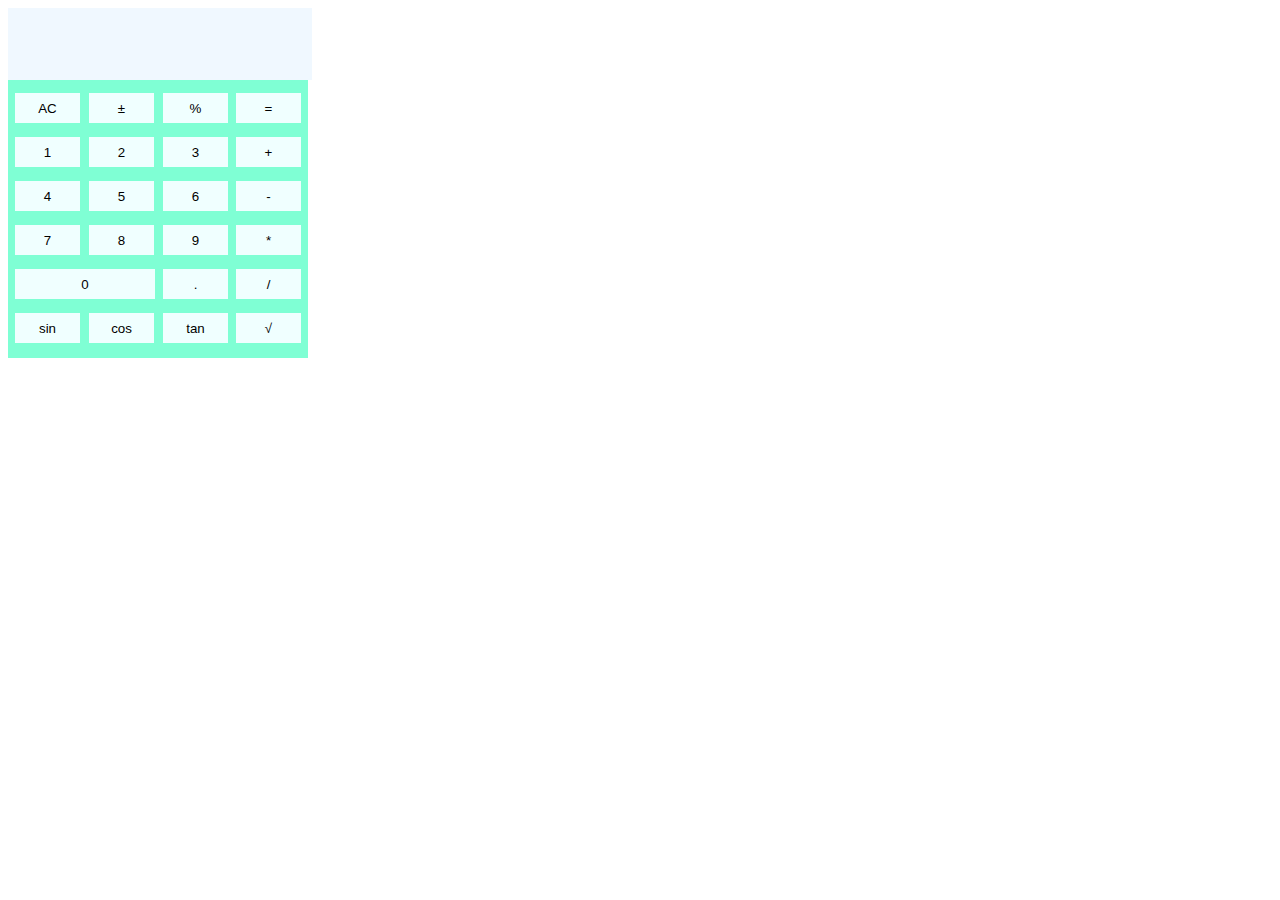
<file: calculator/index.html>
<!doctype html>
<html>

<head>
    <meta charset="utf-8" />
    <title>calculator</title>
    <link rel="stylesheet" type="text/css" href="calculator.css">
</head>

<body>
    <div class="container">
        <!-- 显示框 -->
        <input type="text" id="textfiled" onfocus="this.blur();">
        <table id="click_btn">
            <tr>
                <td>
                    <button onclick="clearscreen()" value="AC">AC</button>
                </td>
                <td>
                    <button onclick="negative()" value="±">±</button>
                </td>
                <td>
                    <button onclick="persent()" value="%">%</button>
                </td>
                <td>
                    <button onclick="equal()" value="=">=</button>
                </td>
            </tr>
            <tr>
                <td>
                    <button onclick="command(1)" value="1">1</button>
                </td>
                <td>
                    <button onclick="command(2)" value="2">2</button>
                </td>
                <td>
                    <button onclick="command(3)" value="3">3</button>
                </td>
                <td>
                    <button onclick="plus()" value="+">+</button>
                </td>
            </tr>
            <tr>
                <td>
                    <button onclick="command(4)" value="4">4</button>
                </td>
                <td>
                    <button onclick="command(5)" value="5">5</button>
                </td>
                <td>
                    <button onclick="command(6)" value="6">6</button>
                </td>
                <td>
                    <button onclick="minus()" value="-">-</button>
                </td>
            </tr>
            <tr>
                <td>
                    <button onclick="command(7)" value="7">7</button>
                </td>
                <td>
                    <button onclick="command(8)" value="8">8</button>
                </td>
                <td>
                    <button onclick="command(9)" value="9">9</button>
                </td>
                <td>
                    <button onclick="multiplication()" value="*">*</button>
                </td>
            </tr>
            <tr>
                <td colspan="2">
                    <button onclick="command(0)" class="btn" value="0">0</button>
                </td>
                <td>
                    <button onclick="dot()" value=".">.</button>
                </td>
                <td>
                    <button onclick="division()" value="/">/</button>
                </td>
            </tr>
            <tr>
                <td>
                    <button onclick="sin()" value="sin">sin</button>
                </td>
                <td>
                    <button onclick="cos()" value="cos">cos</button>
                </td>
                <td>
                    <button onclick="tan()" value="tan">tan</button>
                </td>
                <td>
                    <button onclick="sqrt()" value="√">√</button>
                </td>
            </tr>
        </table>
    </div>
    <script type="text/javascript" src="calculator.js"></script>
</body>

</html>
</file>
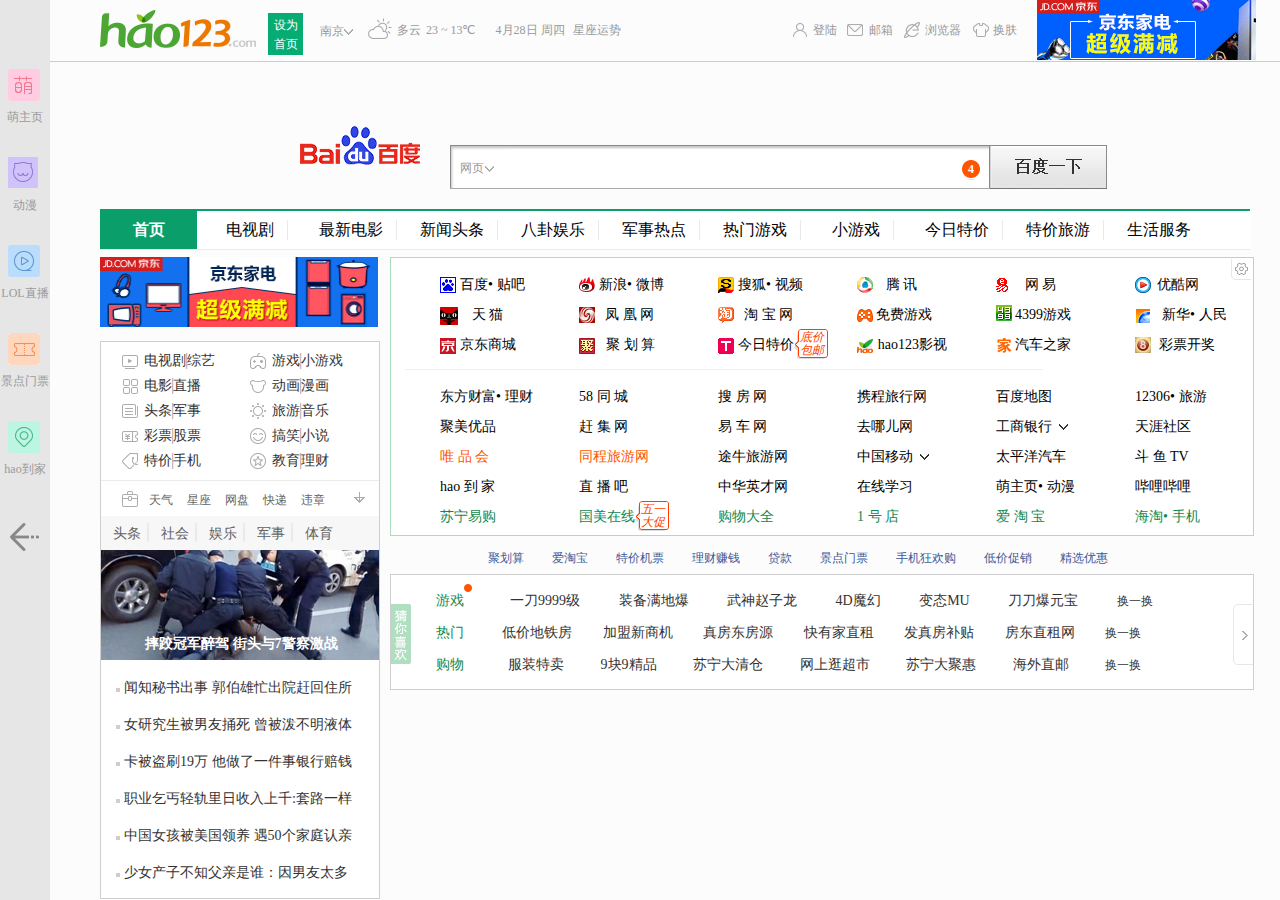
<file: hao123/index.html>
<!doctype html>
<html>

<head>
    <meta charset="utf-8">
    <title>hao123_上网从这里开始</title>
    <link rel="stylesheet" type="text/css" href="hao123.css">
    <link rel="shortcut icon" type="x-icon" href="picture/icon.png">
    <link rel="stylesheet" id="color" type="text/css" href="css/color1.css">
</head>

<body>
    <div class="container">

        <head>
            <div class="head-con">
                <div class="hleft">
                    <img src="picture/hao123_logo.png">
                    <a class="homepage" href="http://www.hao123.com/sethome">
                        <span>设为首页</span>
                    </a>
                </div>
                <div class="weather">
                    <!-- 天气预报 -->
                    <div class="place">
                        <span class="location">南京</span>
                        <span class="drop-down"></span>
                    </div>
                    <a class="weather1" href="https://www.hao123.com/link/https/?key=http%3A%2F%2Fwww.baidu.com%2Fs%3Fword%3D%25E5%258D%2597%25E4%25BA%25AC%25E5%25A4%25A9%25E6%25B0%2594%26tn%3Dsitehao123_11_pg%26ie%3Dutf-8&">
                        <span class="weather-cloud"></span>
                        <span class="weather-text">多云</span>
                        <span class="weather-text">23 ~ 13℃</span>
                    </a>
                    <!-- end 天气预报 -->
                    <!-- 日期星座 -->
                    <div class="text">
                        <span class="text-month">4月28日&nbsp;周四</span>
                        <span>星座运势</span>
                    </div>
                    <!-- end 日期星座 -->
                </div>
                <!-- 头部右边部分 -->
                <div class="email-con">
                    <div class="login">
                        <span class="login-icon"></span>
                        <span>登陆</span>
                    </div>
                    <div class="email">
                        <span class="email-icon"></span>
                        <span>邮箱</span>
                    </div>
                    <div class="browser">
                        <span class="browser-icon"></span>
                        <span>浏览器</span>
                    </div>
                    <div class="peelinghover">
                        <div class="peeling">
                            <span class="peeling-icon"></span>
                            <span>换肤</span>
                        </div>
                        <div class="chagecolor">
                            <button class="primal" id="primalcolor" onclick="changeStyle(1)">默认颜色
                            </button>
                            <button class="red" id="redcolor" onclick="changeStyle(2)">红色
                            </button>
                            <button class="blue" id="bluecolor" onclick="changeStyle(3)">蓝色
                            </button>
                            <button class="yellow" id="yellowcolor" onclick="changeStyle(4)">黄色
                            </button>
                            <button class="pink" id="pinkcolor" onclick="changeStyle(5)">粉色
                            </button>
                        </div>
                    </div>
                    <div class="news"></div>
                </div>
                <!-- end 头部右边部分  -->
            </div>
            <!-- 搜索框 -->
            <div class="search-con">
                <div class="baidu-logo"></div>
                <form>
                    <div class="input">
                        <div class="input-shadow">
                            <div class="page">
                                <span class="page1">网页</span>
                                <span class="drop-down"></span>
                            </div>
                            <input class="search" type="text">
                            <span class="round">4</span>
                        </div>
                        <div class="button">
                            <input class="button-style" type="submit" value="">
                        </div>
                    </div>
                </form>
            </div>
            <!-- end 搜索框 -->
            <!-- 热门消息 -->
            <div class="hotnews">
                <ul class="boxhot">
                    <li class="title">
                        <a class="hotsearch-link" href="https://www.hao123.com/link/https/?key=http%3A%2F%2Fwww.hao123.com%2Ftop&">
                        </a>
                    </li>
                    <li class="hottext">
                        <a href="https://www.hao123.com/link/https/?key=http%3A%2F%2Fwww.baidu.com%2Fs%3Fword%3D%25E5%25A4%25A9%25E6%25B0%2594%26tn%3Dsitehao123_10_pg%26ie%3Dutf-8&">天气</a>
                    </li>
                    <li class="hottext">
                        <a href="http://www.baidu.com/s?word=NBA&tn=sitehao123_10_pg&ie=utf-8">NBA</a>
                    </li>
                    <li class="hottext">
                        <a href="https://www.hao123.com/link/https/?key=http%3A%2F%2Fwww.baidu.com%2Fs%3Fword%3D%25E6%258F%25AD%25E7%25A7%2598%25E7%2587%2595%25E5%259F%258E%25E7%259B%2591%25E7%258B%25B1%26tn%3Dsitehao123_10_pg%26ie%3Dutf-8&">揭秘燕城监狱</a>
                    </li>
                    <li class="hottext">
                        <a class="hottext1" href="http://www.baidu.com/s?word=%E9%BB%8E%E6%98%8E%E9%81%93%E6%AD%89&tn=sitehao123_10_pg&ie=utf-8">黎明道歉</a>
                    </li>
                    <li class="hottext">
                        <a href="https://www.hao123.com/link/https/?key=http%3A%2F%2Fwww.baidu.com%2Fs%3Fword%3D%25E5%2592%25B3%25E5%2587%25BA6%25E6%259D%25A1%25E6%25B4%25BB%25E8%2599%25AB%26tn%3Dsitehao123_10_pg%26ie%3Dutf-8&">咳出6条活虫</a>
                    </li>
                    <li class="hottext">
                        <a href="https://www.hao123.com/link/https/?key=http%3A%2F%2Fwww.baidu.com%2Fs%3Fword%3D%25E6%25AC%25A2%25E4%25B9%2590%25E9%25A2%2582%26tn%3Dsitehao123_10_pg%26ie%3Dutf-8&">欢乐颂</a>
                    </li>
                    <li class="hottext">
                        <a href="https://www.hao123.com/link/https/?key=http%3A%2F%2Fwww.baidu.com%2Fs%3Fword%3D%25E5%25BC%25A0%25E5%25AD%2590%25E8%2590%25B1%25E7%2596%2591%25E6%259C%2589%25E5%25AD%2595%26tn%3Dsitehao123_10_pg%26ie%3Dutf-8&">张子萱疑有孕</a>
                    </li>
                    <li class="hottext">
                        <a href="http://www.baidu.com/s?word=%E4%BA%9A%E6%B4%B2%E5%9B%9B%E5%A4%A7%E9%82%AA%E6%9C%AF&tn=sitehao123_10_pg&ie=utf-8">亚洲四大邪术</a>
                    </li>
                </ul>
                <a class="hottext-more" href="https://www.hao123.com/link/https/?key=http%3A%2F%2Fwww.hao123.com%2Ftop&">更多</a>
            </div>
            <!-- end 热门消息 -->
        </head>
        <div class="bodycon">
            <!-- 导航栏 -->
            <div class="menus">
                <ul class="menu-br">
                    <li class="menu-con1">
                        <a class="menu-text" href="http://www.hao123.com/">
                            <span>首页</span>
                        </a>
                    </li>
                    <li>
                        <a class="menu-text1" href="/api/ajax?menu=tv_kp">
                            <span>电视剧</span>
                            <span class="lines"></span>
                        </a>
                    </li>
                    <li>
                        <a class="menu-text1" href="/api/ajax?menu=movie_kp">
                            <span>最新电影</span>
                            <span class="lines"></span>
                        </a>
                    </li>
                    <li>
                        <a class="menu-text1" href="/api/ajax?menu=news_kp">
                            <span>新闻头条</span>
                            <span class="lines"></span>
                        </a>
                    </li>
                    <li>
                        <a class="menu-text1" href="/api/ajax?menu=bagua_kp">
                            <span>八卦娱乐</span>
                            <span class="lines"></span>
                        </a>
                    </li>
                    <li>
                        <a class="menu-text1" href="/api/ajax?menu=military_kp">
                            <span>军事热点</span>
                            <span class="lines"></span>
                        </a>
                    </li>
                    <li>
                        <a class="menu-text1" href="http://www.hao123.com/">
                            <span>热门游戏</span>
                            <span class="lines"></span>
                        </a>
                    </li>
                    <li>
                        <a class="menu-text1" href="http://www.hao123.com/">
                            <span>小游戏</span>
                            <span class="lines"></span>
                        </a>
                    </li>
                    <li>
                        <a class="menu-text1" href="http://www.hao123.com/">
                            <span>今日特价</span>
                            <span class="lines"></span>
                        </a>
                    </li>
                    <li>
                        <a class="menu-text1" href="http://www.hao123.com/">
                            <span>特价旅游</span>
                            <span class="lines"></span>
                        </a>
                    </li>
                    <li class="menu-life">
                        <a class="menu-text1" href="http://www.hao123.com/">
                            <span>生活服务</span>
                        </a>
                    </li>
                </ul>
            </div>
            <!-- end 导航栏 -->
            <!-- 右边新闻部分 -->
            <div class="right-new">
                <img src="picture/news2.png">
                <div class="right-starbar">
                    <div class="startbar-con">
                        <ul class="startbar">
                            <li class="startbar-list">
                                <!-- 电视剧 -->
                                <div class="list-tv">
                                    <i class="tv-icon"></i>
                                    <a href="http://v.hao123.com/dianshi/">电视剧</a>
                                    <span class="split">|</span>
                                    <a href="http://v.hao123.com/zongyi/">综艺</a>
                                </div>
                            </li>
                            <li class="startbar-list">
                                <!-- 游戏 -->
                                <div class="list-game">
                                    <i class="game-icon"></i>
                                    <a href="http://v.hao123.com/dianshi/">游戏</a>
                                    <span class="split">|</span>
                                    <a href="http://v.hao123.com/zongyi/">小游戏</a>
                                </div>
                            </li>
                            <li class="startbar-list">
                                <!-- 电影 -->
                                <div class="list-movie">
                                    <i class="movie-icon"></i>
                                    <a href="http://v.hao123.com/dianshi/">电影</a>
                                    <span class="split">|</span>
                                    <a href="http://v.hao123.com/zongyi/">直播</a>
                                </div>
                            </li>
                            <li class="startbar-list">
                                <!-- 动画 -->
                                <div class="list-cartoon">
                                    <i class="cartoon-icon"></i>
                                    <a href="https://www.hao123.com/link/https/?key=http%3A%2F%2Fv.hao123.com%2Fdongman%2F&">动画</a>
                                    <span class="split">|</span>
                                    <a href="http://www.hao123.com/manhua">漫画</a>
                                </div>
                            </li>
                            <li class="startbar-list">
                                <!-- 头条 -->
                                <div class="list-topnews">
                                    <i class="topnews-icon"></i>
                                    <a href="https://www.hao123.com/link/https/?key=http%3A%2F%2Fnews.hao123.com%2F&">头条</a>
                                    <span class="split">|</span>
                                    <a href="http://www.hao123.com/junshi">军事</a>
                                </div>
                            </li>
                            <li class="startbar-list">
                                <!-- 旅游 -->
                                <div class="list-tourism">
                                    <i class="tourism-icon"></i>
                                    <a href="https://www.hao123.com/link/https/?key=http%3A%2F%2Fgo.hao123.com%2Fsales&">旅游</a>
                                    <span class="split">|</span>
                                    <a href="http://music.hao123.com/">音乐</a>
                                </div>
                            </li>
                            <li class="startbar-list">
                                <!-- 彩票 -->
                                <div class="list-lottery">
                                    <i class="lottery-icon"></i>
                                    <a href="https://www.hao123.com/link/https/?key=http%3A%2F%2Fcaipiao.hao123.com%2F&">彩票</a>
                                    <span class="split">|</span>
                                    <a href="http://www.hao123.com/stocknew">股票</a>
                                </div>
                            </li>
                            <li class="startbar-list">
                                <!-- 搞笑 -->
                                <div class="list-funny">
                                    <i class="funny-icon"></i>
                                    <a href="https://www.hao123.com/link/https/?key=http%3A%2F%2Fwww.hao123.com%2Fgaoxiao&">搞笑</a>
                                    <span class="split">|</span>
                                    <a href="http://book.hao123.com">小说</a>
                                </div>
                            </li>
                            <li class="startbar-list">
                                <!-- 特价 -->
                                <div class="list-phone">
                                    <i class="phone-icon"></i>
                                    <a href="https://www.hao123.com/link/https/?key=http%3A%2F%2Ftejia.hao123.com%2F%3Ftn%3Dmxlm&">特价</a>
                                    <span class="split">|</span>
                                    <a href="http://shouji.hao123.com/?tn=mxlm">手机</a>
                                </div>
                            </li>
                            <li class="startbar-list">
                                <!-- 教育 -->
                                <div class="list-education">
                                    <i class="education-icon"></i>
                                    <a href="https://www.hao123.com/link/https/?key=http%3A%2F%2Fwww.hao123.com%2Fxuexi&">教育</a>
                                    <span class="split">|</span>
                                    <a href="http://8.hao123.com/">理财</a>
                                </div>
                            </li>
                        </ul>
                    </div>
                    <!-- 新闻底部 -->
                    <div class="startools-con">
                        <span class="icon-life"></span>
                        <a href="https://www.hao123.com/link/https/?key=http%3A%2F%2Fwww.baidu.com%2Fs%3Fword%3D%25E5%25A4%25A9%25E6%25B0%2594%26tn%3D50000093_hao_pg%26ie%3Dutf-8&">天气</a>
                        <a href="http://www.hao123.com/xingzuonew.html">星座</a>
                        <a href="http://pan.baidu.com/">网盘</a>
                        <a href="http://life.hao123.com/kuaidi">快递</a>
                        <a href="http://life.hao123.com/jiaotong">违章</a>
                        <span class="drop-down1"></span>
                    </div>
                    <div class="toptab">
                        <a href="http://tuijian.hao123.com/">头条</a>
                        <i class="toptab-split"></i>
                        <a href="/api/gettop/?t0=1&drop=default">社会</a>
                        <i class="toptab-split"></i>
                        <a href="/api/gettop/?t0=2&drop=default">娱乐</a>
                        <i class="toptab-split"></i>
                        <a href="/api/gettop/?t0=2&drop=default">军事</a>
                        <i class="toptab-split"></i>
                        <a href="api/gettop/?t0=4">体育</a>
                        <i class="minus-icon"></i>
                    </div>
                    <div class="rightnews">
                        <div class="rightnewsphoto">
                            <span>摔跤冠军醉驾 街头与7警察激战</span>
                        </div>
                        <div class="newslist">
                            <p>
                                <i class="rank"></i>
                                <a href="http://www.2258.com/news/local/226337">闻知秘书出事 郭伯雄忙出院赶回住所</a>
                            </p>
                            <p>
                                <i class="rank"></i>
                                <a href="https://www.hao123.com/link/https/?key=http%3A%2F%2Fhot.ynet.com%2F3.1%2F1605%2F01%2F11250146.html&">女研究生被男友捅死 曾被泼不明液体</a>
                            </p>
                            <p>
                                <i class="rank"></i>
                                <a href="https://www.hao123.com/link/https/?key=http%3A%2F%2Fsociety.cnr.cn%2Fnews1%2F20160501%2Ft20160501_522035108.html&">卡被盗刷19万 他做了一件事银行赔钱</a>
                            </p>
                            <p>
                                <i class="rank"></i>
                                <a href="https://www.hao123.com/link/https/?key=http%3A%2F%2Fwww.cankaoxiaoxi.com%2Ftuigao%2Fhao123%2F20160501%2F1146117.shtml&">职业乞丐轻轨里日收入上千:套路一样</a>
                            </p>
                            <p>
                                <i class="rank"></i>
                                <a href="https://www.baidu.com/s?word=%E4%B8%AD%E5%9B%BD%E5%A5%B3%E5%AD%A9%E8%A2%AB%E7%BE%8E%E5%9B%BD%E5%AE%B6%E5%BA%AD%E9%A2%86%E5%85%BB%20%E9%81%8750%E4%B8%AA%E5%AE%B6%E5%BA%AD%E8%AE%A4%E4%BA%B2&tn=sitehao123_01">中国女孩被美国领养 遇50个家庭认亲</a>
                            </p>
                            <p>
                                <i class="rank"></i>
                                <a href="https://www.hao123.com/link/https/?key=http%3A%2F%2Fsociety.youth.cn%2Fgdxw%2Fhao123%2F201604%2Ft20160430_7936603.htm&">少女产子不知父亲是谁：因男友太多</a>
                            </p>
                        </div>
                    </div>
                </div>
            </div>
            <!-- end 右边新闻部分 -->
            <!-- 右边网站概总 -->
            <div class="famoussite-con">
                <div class="famoussite">
                    <ul class="site-list">
                        <!-- 网站列表第一行 -->
                        <li class="site-item">
                            <a class="site-baidu" href="http://www.baidu.com/?tn=10018801_hao">百度•</a>
                            <a href="http://tieba.baidu.com/">贴吧</a>
                        </li>
                        <li class="site-item">
                            <a class="site-sina" href="https://www.hao123.com/link/https/?key=http%3A%2F%2Fwww.sina.com.cn%2F&">新浪•</a>
                            <a href="http://weibo.com/">微博</a>
                        </li>
                        <li class="site-item">
                            <a class="site-sohu" href="https://www.hao123.com/link/https/?key=http%3A%2F%2Fwww.sohu.com%2F&">搜狐•</a>
                            <a href="http://tv.sohu.com/?txid=658bdd0690e7730d6b360a936c4e3234">视频</a>
                        </li>
                        <li class="site-item">
                            <a class="site-qq" href="https://www.hao123.com/link/https/?key=http%3A%2F%2Fwww.qq.com%2F&">腾&nbsp;讯</a>
                        </li>
                        <li class="site-item">
                            <a class="site-163" href="https://www.hao123.com/link/https/?key=http%3A%2F%2Fwww.163.com%2F&">网&nbsp;易</a>
                        </li>
                        <li class="site-item">
                            <a class="site-youku" href="https://www.hao123.com/link/https/?key=http%3A%2F%2Fwww.youku.com%2F&">优酷网</a>
                        </li>
                        <!-- 网站列表第二行 -->
                        <li class="site-item">
                            <a class="site-cat" href="http://www.hao123.com/link/v2/?key=[base64]">天&nbsp;猫</a>
                        </li>
                        <li class="site-item">
                            <a class="site-ifeng" href="https://www.hao123.com/link/https/?key=http%3A%2F%2Fwww.ifeng.com&">凤 凰 网</a>
                        </li>
                        <li class="site-item">
                            <a class="site-taobao" href="https://www.hao123.com/link/https/?key=http%3A%2F%2Fwww.taobao.com&">淘 宝 网</a>
                        </li>
                        <li class="site-item">
                            <a class="site-freegame" href="https://www.hao123.com/link/https/?key=http%3A%2F%2Fgame.hao123.com%2F&">免费游戏</a>
                        </li>
                        <li class="site-item">
                            <a class="site-4399" href="https://www.hao123.com/link/https/?key=http%3A%2F%2Fwww.4399.com%2F&">4399游戏</a>
                        </li>
                        <li class="site-item">
                            <a class="site-people" href="http://www.xinhuanet.com/">新华•</a>
                            <a href="http://www.people.com.cn/">人民</a>
                        </li>
                        <!-- 网站列表第三行 -->
                        <li class="site-item">
                            <a class="site-jd" href="https://www.hao123.com/link/https/?key=http%3A%2F%2Funion.click.jd.com%2Fjdc%3Fd%3DiEZf6v&">京东商城</a>
                        </li>
                        <li class="site-item">
                            <a class="site-cheap" href="https://www.hao123.com/link/https/?key=http%3A%2F%2Fs.click.taobao.com%2Ft%3Fe%3Dm%253D2%2526s%253DvFb95tIhVfscQipKwQzePCperVdZeJviEViQ0P1Vf2kguMN8XjClArf8IuTnw21KpYhT3hRxpHneH6ss%252F4RTmewzTi%252FqTVt3ZoauIjGQcyzhwiQ8goUYh%252Bo0BcZWWIRYYA%252FDpPH01wK9AmARIwX9K%252BAjBDXvuqoU47FHjfsActnIQu5PdXpojKJn5AyUbPoV&">聚 划 算</a>
                        </li>
                        <li class="site-item">
                            <a class="site-bargainprice" href="https://www.hao123.com/link/https/?key=http%3A%2F%2Ftejia.hao123.com%2F%3Ftn%3Dmz&">今日特价</a>
                            <i class="bargainprice">底价包邮</i>
                        </li>
                        <li class="site-item">
                            <a class="site-hao123" href="https://www.hao123.com/link/https/?key=http%3A%2F%2Fv.hao123.com%2F&">hao123影视</a>
                        </li>
                        <li class="site-item">
                            <a class="site-carhome" href="https://www.hao123.com/link/https/?key=http%3A%2F%2Fwww.autohome.com.cn&">汽车之家</a>
                        </li>
                        <li class="site-item">
                            <a class="site-lottery" href="https://www.hao123.com/link/https/?key=http%3A%2F%2Fcaipiao.hao123.com%2F&">彩票开奖</a>
                        </li>
                    </ul>
                    <div class="site-manage"></div>
                </div>
                <!-- 分隔线 -->
                <div class="famoussite-line"></div>
                <div class="famoussite-bottom">
                    <ul class="site-list">
                        <li class="site-item">
                            <a href="https://www.hao123.com/link/https/?key=http%3A%2F%2Fwww.eastmoney.com&">东方财富•</a>
                            <a href="http://www.hao123.com/licai">理财</a>
                        </li>
                        <li class="site-item">
                            <a href="https://www.hao123.com/link/https/?key=http%3A%2F%2Fjump.luna.58.com%2Fs%3Fspm%3Db-31580022738699-me-f-862%26ch%3Dmingzhan&">58 同 城</a>
                        </li>
                        <li class="site-item">
                            <a href="https://www.hao123.com/link/https/?key=http%3A%2F%2Fwww.fang.com%2F&">搜 房 网</a>
                        </li>
                        <li class="site-item">
                            <a href="https://www.hao123.com/link/https/?key=http%3A%2F%2Fwww.ctrip.com&">携程旅行网</a>
                        </li>
                        <li class="site-item">
                            <a href="https://www.hao123.com/link/https/?key=http%3A%2F%2Fmap.baidu.com%2F&">百度地图</a>
                        </li>
                        <li class="site-item">
                            <a href="https://www.hao123.com/link/https/?key=http%3A%2F%2Fwww.12306.cn%2F&">12306•</a>
                            <a href="http://go.hao123.com/">旅游</a>
                        </li>
                        <li class="site-item">
                            <a href="http://www.hao123.com/link/v2/?key=aHR0cDovL3d3dy5qdW1laS5jb20vP3JlZmVyZXI9aGFvMTIzX216">聚美优品</a>
                        </li>
                        <li class="site-item">
                            <a href="https://www.hao123.com/link/https/?key=http%3A%2F%2Fwww.ganji.com%2F%3Fca_s%3Dtg_hao123%26ca_n%3Dmingzhan&">赶 集 网</a>
                        </li>
                        <li class="site-item">
                            <a href="https://www.hao123.com/link/https/?key=http%3A%2F%2Fwww.bitauto.com%2F&">易 车 网</a>
                        </li>
                        <li class="site-item">
                            <a href="https://www.hao123.com/link/https/?key=http%3A%2F%2Fwww.qunar.com%2F&">去哪儿网</a>
                        </li>
                        <li class="site-item">
                            <a href="https://www.hao123.com/link/https/?key=http%3A%2F%2Fwww.icbc.com.cn%2Ficbc%2F&">工商银行</a>
                            <div class="site-bank">
                                <i class="open-up"></i>
                                <div class="menu">
                                    <div class="site-inner">
                                        <a href="http://www.ccb.com/">建设银行</a>
                                        <a href="http://www.abchina.com/">农业银行</a>
                                        <a href="http://www.cmbchina.com/">招商银行</a>
                                        <a href="http://www.bankcomm.com/">交通银行</a>
                                        <a href="http://www.psbc.com/">邮政储蓄</a>
                                    </div>
                                </div>
                            </div>
                        </li>
                        <li class="site-item">
                            <a href="https://www.hao123.com/link/https/?key=http%3A%2F%2Fwww.tianya.cn%2F&">天涯社区</a>
                        </li>
                        <li class="site-item">
                            <a class="site-text" href="http://www.hao123.com/link/v2/?key=aHR0cDovL24udmlwLmNvbS82RkI3SmYwMg%3D%3D">唯 品 会</a>
                        </li>
                        <li class="site-item">
                            <a class="site-text" href="https://www.hao123.com/link/https/?key=http%3A%2F%2Fwww.ly.com%2F%3Frefid%3D52600394%26qdid%3D48061%7C1%7C52600394%7C9ced5a&">同程旅游网</a>
                        </li>
                        <li class="site-item">
                            <a href="http://www.hao123.com/link/v2/?key=aHR0cDovL3d3dy50dW5pdS5jb20vP3A9MTYyNjgmY21waWQ9bWt0XzAzMDM0NDAxJnV0bV9jYW1wYWlnbj1kYW9oYW5nJnV0bV9zb3VyY2U9aGFvMTIzLmNvbSZ1dG1fbWVkaXVtPWRpc3BsYXk%3D">途牛旅游网</a>
                        </li>
                        <li class="site-item">
                            <a href="https://www.hao123.com/link/https/?key=http%3A%2F%2Fwww.10086.cn%2F&">中国移动</a>
                            <div class="site-bank">
                                <i class="open-up"></i>
                                <div class="menu">
                                    <div class="site-inner1">
                                        <a href="http://www.10010.com/">中国联通</a>
                                        <a href="http://www.hao123.com/link/v2/?key=aHR0cDovL3d3dy4xODkuY24v">中国电信</a>
                                    </div>
                                </div>
                            </div>
                        </li>
                        <li class="site-item">
                            <a href="https://www.hao123.com/link/https/?key=http%3A%2F%2Fwww.pcauto.com.cn%2F&">太平洋汽车</a>
                        </li>
                        <li class="site-item">
                            <a href="https://www.hao123.com/link/https/?key=http%3A%2F%2Fwww.douyu.com%2F&">斗 鱼 TV</a>
                        </li>
                        <li class="site-item">
                            <a href="https://www.hao123.com/link/https/?key=http%3A%2F%2Flife.hao123.com%2F&">hao 到 家</a>
                        </li>
                        <li class="site-item">
                            <a href="https://www.hao123.com/link/https/?key=http%3A%2F%2Fwww.zhibo8.cc%2F&">直 播 吧</a>
                        </li>
                        <li class="site-item">
                            <a href="https://www.hao123.com/link/https/?key=http%3A%2F%2Fwww.chinahr.com%3Futm_source%3Dmarket%26spm%3Db-32948702282246-pe-f-803.pc_dh_hao123_mz&">中华英才网</a>
                        </li>
                        <li class="site-item">
                            <a href="https://www.hao123.com/link/https/?key=http%3A%2F%2Fwww.hao123.com%2Fxuexi&">在线学习</a>
                        </li>
                        <li class="site-item">
                            <a href="https://www.hao123.com/link/https/?key=http%3A%2F%2Fmoe.hao123.com%2F&">萌主页•</a>
                            <a href="http://v.hao123.com/dongman/">动漫</a>
                        </li>
                        <li class="site-item">
                            <a href="https://www.hao123.com/link/https/?key=http%3A%2F%2Fwww.bilibili.com%2F&">哔哩哔哩</a>
                        </li>
                        <li class="site-item">
                            <a class="site-text1" href="http://www.hao123.com/link/v2/?key=aHR0cDovL3d3dy5zdW5pbmcuY29tLz91dG1fc291cmNlPWhhbzEyMyZ1dG1fbWVkaXVtPW1pbmd6aGFu">苏宁易购</a>
                        </li>
                        <li class="site-item">
                            <a class="site-text1" href="http://www.hao123.com/link/v2/?key=aHR0cDovL3d3dy5nb21lLmNvbS5jbi8%2FY21waWQ9ZGhfaGFvMTIzX216">国美在线</a>
                            <i class="bargainprice">五一大促</i>
                        </li>
                        <li class="site-item">
                            <a class="site-text1" href="https://www.hao123.com/link/https/?key=http%3A%2F%2Fgouwu.hao123.com%2F%3Ftn%3Dmz&">购物大全</a>
                        </li>
                        <li class="site-item">
                            <a class="site-text1" href="https://www.hao123.com/link/https/?key=http%3A%2F%2Fwww.yhd.com%2F%3Ftracker_u%3D10861423206&">1 号 店</a>
                        </li>
                        <li class="site-item">
                            <a class="site-text1" href="https://www.hao123.com/link/https/?key=http%3A%2F%2Fai.taobao.com%2F%3Fpid%3Dmm_43125636_4246598_21868321&">爱 淘 宝</a>
                        </li>
                        <li class="site-item">
                            <a class="site-text1" href="https://www.hao123.com/link/https/?key=http%3A%2F%2Fhaitao.hao123.com%2F%3Ftn%3Dmz&">海淘•</a>
                            <a class="site-text1" href="http://shouji.hao123.com/?tn=mz">手机</a>
                        </li>
                    </ul>
                </div>
            </div>
            <div class="widget-hlbar">
                <span>
                <a href="http://s.click.taobao.com/t?e=m%3D2%26s%3DaEqOI%2BpE6GgcQipKwQzePCperVdZeJviEViQ0P1Vf2kguMN8XjClAuKlFsb7RM1v2CUndNJbpFveH6ss%2F4RTmewzTi%2FqTVt3jV8Q%2BqhGfadXJM2YLxPaX%2Bo0BcZWWIRYYA%2FDpPH01wK9AmARIwX9K%2BAjBDXvuqoU47FHjfsActnIQu5PdXpojKJn5AyUbPoV">聚划算</a>
            </span>
                <span>
                <a href="https://www.hao123.com/link/https/?key=http%3A%2F%2Fai.taobao.com%2F%3Fpid%3Dmm_43125636_4246598_22138442&">爱淘宝</a>
            </span>
                <span>
                <a href="https://www.hao123.com/link/https/?key=http%3A%2F%2Fwww.tuniu.com%2Fflight%2F%3FshowBottomSlider%3D0%26p%3D25564%26cmpid%3Dmkt_06038501%26utm_campaign%3DDaohang%26utm_source%3Dhao123.com%26utm_medium%3Dreferral&">特价机票</a>
            </span>
                <span>
                <a href="https://www.hao123.com/link/https/?key=http%3A%2F%2F8.hao123.com%2F&">理财赚钱</a>
            </span>
                <span>
                <a href="https://www.hao123.com/link/https/?key=http%3A%2F%2Fwww.hao123.com%2Floan&">贷款</a>
            </span>
                <span>
                <a href="https://www.hao123.com/link/https/?key=http%3A%2F%2Fgo.hao123.com%2Fticket&">景点门票</a>
            </span>
                <span>
                <a href="https://www.hao123.com/link/https/?key=http%3A%2F%2Fshouji.hao123.com%2F%3Ftn%3Dzjl1&">手机狂欢购</a>
            </span>
                <span>
                <a href="https://www.hao123.com/link/https/?key=http%3A%2F%2Ftejia.hao123.com%2F%3Ftn%3Dzjl&">低价促销</a>
            </span>
                <span>
                <a href="https://www.hao123.com/link/https/?key=http%3A%2F%2Fgouwu.hao123.com%2F%3Ftn%3Dzjl&">精选优惠</a>
            </span>
            </div>
            <!-- 猜你喜欢 -->
            <div class="bottom-main">
                <span class="youlike"></span>
                <span class="changeall"></span>
                <div class="main-line1">
                    <div class="line-text0">
                        <i class="line1-icon"></i>
                        <a class="line-text" href="http://game.hao123.com/">游戏</a>
                    </div>
                    <div class="line-text1">
                        <a href="https://www.hao123.com/link/https/?key=http%3A%2F%2Fwww.baidu.com%2Fdianjin.php%3Furl%3D060000KmIpFzM93Pa9SauWCQgZzJq39z5h3nK_89g3XR3Fd5Tdi5RtfUWELWkMUNdcTpVUJh6M4rgCuafaZrKKwdywDiIDOIMLhU9ZQciz9MchpIwQHMk9Mmf2STaq91C24iyID.DD_iRPNx-YpDfnLmFJn7HQJtMAAQCJ6vXPMZh_HAPhl5A_nYQAexvNtN.[base64]%26ck%3D3387.557.196007.143.165.227.497.1864%26shh%3Dwww.hao123.com&">一刀9999级</a>
                        <a href="https://www.hao123.com/link/https/?key=http%3A%2F%2Fwww.baidu.com%2Fdianjin.php%3Furl%3D060000KJmudKporEEfWUBdTq538Rt53kvNScOtE_eTFspsP9YhsUOWoZz88oCQQEhvbDFF_0pD60BS2uQ0Qw8cXyExa71bQzcmBYQKLVh7fqR9VuQzxlkjDajBDks8LCcG3ENut.DY_iRPNx-YpDfnLmFJn7HQJtMAAQCJ6o_oLyTdBmk_Lw3d9h9mLyur5mC0.[base64]&">装备满地爆</a>
                        <a href="https://www.hao123.com/link/https/?key=http%3A%2F%2Fwww.baidu.com%2Fdianjin.php%3Furl%3D0600000zMtVbEADq5kexjx5UkVv4CYpEChx7XTEdwMcvaAcNL97xk-mnydo_Pg-EPPU9U-LZs6iyFBQPot-umPSBBTg6hotmF2gODWihPJiFLHggPrU97DimPneTBKpVag9k7m_.7D_ipEQZWzrwKZKgKb_LXnZZGLX5W1e3nHZWb_ovUdBmk_Lw3d9h9m3qreWbR0.[base64]&">武神赵子龙</a>
                        <a href="https://www.hao123.com/link/https/?key=http%3A%2F%2Fwww.baidu.com%2Fdianjin.php%3Furl%3D060000KQztiNqa7HDSakAylF6XUODZ0KBEJ90WScmBNfiA7rQmME0aLqpEEGMrzhEK7kJDnM62Xngvq1gXZ2CVUusseXG4dDUolKW30EWH2xsBGmFDo2A7KEjATf5ErJ0IJFN8_.Db_ipEQZWzrwKZKgKb_LXnZZkLSPM5E6knXri1Fgm_HAPhl5A_nYQZu3vU57f0.[base64]&">4D魔幻</a>
                        <a href="https://www.hao123.com/link/https/?key=http%3A%2F%2Fwww.baidu.com%2Fdianjin.php%3Furl%3D060000K6Zy3kIFNJ3jEiC2-74YnraYNYBfXFbLblxTAs-XBDvSwlyzf6r0vWAJWXz-N6JCZTO7KDOmQKIjJxf1UERvKVicyMHjJ7E8ZNepOZ1N4-ElJ1j1Y4FwObeXHQoANDfMf.7D_ipEQZWzrwKZKgKb_LXnZZklXMI1e3nHZWb_oLedBmk_Lw3d9h9mozurkf.[base64]&">变态MU</a>
                        <a href="https://www.hao123.com/link/https/?key=http%3A%2F%2Fwww.baidu.com%2Fdianjin.php%3Furl%3D060000a_IcAZEFARFilf5iiSp9kcxLPBgF4XXjCjP6O1xx37o22wEQDRyUVqVfgkYalTcafprY5vY5LI2GkaIwXIDm2GJBld_Hw3bh1t__IGv_p5TU5qKbqS4jdL8zzGugikOwn.DD_imcCxuvSRQobSNj6JLc6JCppnQobsuPSOI1yFWA1IZWyAp7WF3qMAVf.[base64]&">刀刀爆元宝</a>
                        <a class="line-change" href="#">换一换</a>
                    </div>
                </div>
                <div class="main-line2">
                    <div class="line-text0">
                        <a class="line-text" href="https://www.hao123.com/link/https/?key=http%3A%2F%2Fgo.hao123.com%2F&">热门</a>
                    </div>
                    <div class="line-text2">
                        <a href="https://www.hao123.com/link/https/?key=http%3A%2F%2Fwww.baidu.com%2Fdianjin.php%3Furl%3D060000KwKpH0A_HpMW30XAdBme0HVr93vHSQJCQmvOR6m4m8B2OB0DdpUgGbl1NVMCowNaGxYgL6L58lumoq5U25EPlPVUJDWPHf27DtL8Mv7rclzopkXAbHGhjSKxkXtUC-uET.[base64].[base64]&">低价地铁房</a>
                        <a href="https://www.hao123.com/link/https/?key=http%3A%2F%2Fwww.baidu.com%2Fdianjin.php%3Furl%3D0600000V02h7J9b4AKa-82KVQHTTRw4PX6AbloEoAD4Z7sn79qw1cJ7P3O86hDaXhJC-LT8vnajGI3tcXdF8MvbrT3eNrA_9qc1oBM-bzJNrljV5DajIGZreke55X22GM55ENG3.DY_jF_wKWuxR1h6ek8sHfGknTT-hO_lXESdOVxx4nxtyeIEdeoOZmMWoo3q-MH8Ldqh1xdkTPKBEudYG8X1BmLImgpROx4nTT-hO_lNBmk_Lw3d9h9mlTMW8z20.[base64]&">加盟新商机</a>
                        <a href="http://www.baidu.com/dianjin.php?url=0600000lXEhN8aoHgJd1st6NgHW5BYjliKBE_cvaZOnSI0feYFo64m3GawW6qg3IfZ4XV0csTwImd0ysF-ChhdbEzEwrF7JQIhdQDGz62W0YrQmgAjqG4CROLhq-NWTLni4Cqnm.DR_jVsnEYrsug_C6JIGHTMi17IKOcJHhObmrqyhruBG-dXHWdJY3lQZjol5udJYs3ArVyMV3ArVyh7eaknmvUCtps1f_uQrM_L20.[base64]&ck=1689.521.126.330.190.227.497.1387&shh=www.hao123.com">真房东房源</a>
                        <a href="https://www.hao123.com/link/https/?key=http%3A%2F%2Fwww.baidu.com%2Fdianjin.php%3Furl%3D060000aYi78p5Y_TP7mBJDbl7KPk-kYrxSdTcqAettSiEpqU0-qMKO9zsRyRTg0X_eXH1WOBAG-A-EdV4PSblBL6Cxag7V9tN7Gj2ch2sj6Zj2lOA4yrKOfflQg_b9iPuW8Xkp3.DR_jVsnEYrsug_C6JIGHTMi17IKOcJHhObmrqyhruBG-dXHWdJY3lQZjol5udJYs3ArVyMV3ArVyh7eaknmvUCtps1f_uQrM_L20.[base64]&">快有家直租</a>
                        <a href="https://www.hao123.com/link/https/?key=http%3A%2F%2Fwww.baidu.com%2Fdianjin.php%3Furl%3D060000afElrftqcoI5uiGucqTVq5vZ8bRKQp9dVR4RDIR1Ec9qUIJwU0AfG3_GLQ5ZvQfZoMqlEnt3MTEm5Q2Msw3i7069Hgi6SGHMTHC_hDOE4eJTvgXhD2VjKQgCgyjzbmpeT.7R_jVsnEYrsug_C6uEI6CfpvTd1_deQ8qyhruBG-dXHWdJY3lQ7OjoldpmTjZyoHvtjZyoHaq9mhnUPYXPmuCy2lS1kv20.[base64]&">发真房补贴</a>
                        <a href="https://www.hao123.com/link/https/?key=http%3A%2F%2Fwww.baidu.com%2Fdianjin.php%3Furl%3D060000j29qXiOmy_lKCRvBDKpLbX7LVjt_fApR4eJOj22qysx-6jUI03GViRhNGq63fgEsBKCwmVLutnGRS83x_xNIurdTlfNzRjJugbQWz74yRk855_cgoFOzQd6oyrpGyC1An.DR_jVsnEYrsug_C6JIGHTMi17IKOcJHhObmrqyhruBG-dXHWdJY3lQZjol5udJYs3ArVyMV3ArVyh7eaknmvUCtps1f_uQrM_L20.[base64]&">房东直租网</a>
                        <a class="line-change" href="#">换一换</a>
                    </div>
                </div>
                <div class="main-line3">
                    <div class="line-text0">
                        <a class="line-text" href="https://www.hao123.com/link/https/?key=http%3A%2F%2Ftejia.hao123.com%2F%3Ftn%3Dzjl&">购物</a>
                    </div>
                    <div class="line-text3">
                        <a href="https://www.hao123.com/link/https/?key=http%3A%2F%2Fwww.baidu.com%2Fdianjin.php%3Furl%3D060000jQL_3japg-B4zVB53Lb1iCQzlzlSplAZm592djMDDfc-7WkxQUNsrks32BIVABb5j9zj8nC-mcnZMFnHkNC_Vc0_X03H87LsEkGvbOnwCum91_etl4ji-kuvBuGVXxoEf.DD_ipvmlM8BtCtDHtzcrSa9G4mLmFCR_Nn8ozTX8a9G4I2UM3PQANSU2qMo6CpXy7MHWuxJBmLqhOkePOgKfYt_QCJamJj7BknmvUCtps1f_UEZFg8R.[base64]&">服装特卖</a>
                        <a href="https://www.hao123.com/link/https/?key=http%3A%2F%2Fwww.baidu.com%2Fdianjin.php%3Furl%3D060000j-hACZ4Cexb6kxbU3bSJnEcvPRpXqwnV3mSn9-AXN5-Md4qwypN88FAlLj6jIbDgJeo0Ci_g0JrnabjSoMAsaveu-KgAzaM3IDsqzlvdUAI1Ho6ZyYFGsP3UwpZPK-7mn.Db_iRDlygSiIH_acrtPRH7j5RzlEFk1dqpVnT17j5RzlEFkldpTI7B9MJuIgb3qpVnrKB9MJuIgb3qpV5UsnIpVnQv7Bmk_Lw3d9h9motIOu_R0.[base64]&">9块9精品</a>
                        <a href="https://www.hao123.com/link/https/?key=http%3A%2F%2Fwww.baidu.com%2Fdianjin.php%3Furl%3D060000jOnAeiUkWIHvtTpuYTXTfy6302q9pOw0Llr3nuTiYjmDACh7-C7Km9yAY00f4m7Mtu-rYmIf_NumdUlxRLbw4in8Wz4AkKIGuA0x1QDGfAleXISHhSqz1c6P_cTTSVMAD.7D_a5KDOnBjE6CpXyPvap7Q7HQJtMZo6CpXgih4Sjik-xhzEul32AM-9uY3vglChPOuEtX1xdsRP5Qal26h26km_HAPhl5A_nYQAexEtU70.[base64]&">苏宁大清仓</a>
                        <a href="https://www.hao123.com/link/https/?key=http%3A%2F%2Fwww.baidu.com%2Fdianjin.php%3Furl%3D060000KBmlK5BKVpVOAisXw94SiA1aieQlC7jpdhnJdbhRx6rkvcLMVm_eN4AYitVKICU3B-7d7TOQnuXPI4J4GQ4dylu7ROILXq79O2XCmEGp5jaBdR6W7SYWAtFIgUgBJwdJR.DD_ifdn8WJx4w3cM4bfIt7jHzk8sHfGmJuIgb3qT7jHzlRL5spynotvNe5gKfYt_QrMAzONDkEePOWvUS8a9G4mgwRDkRAQ7Bmk_Lw3d9h9meQPhe_R.[base64]&">网上逛超市</a>
                        <a href="https://www.hao123.com/link/https/?key=http%3A%2F%2Fwww.baidu.com%2Fdianjin.php%3Furl%3D060000avm3YrieTl84PfRwJd7ptO0_4KefMUGntYsMs4RyS4uWE9G60U37lvuohr4YkHQgRT_71QlQrEUHUQ9qAxU27l1p_lKMndjsKg5XzXtAyK2udrTq2uTcny0-65yqcarGD.DD_iuTZ-Z6BxhwKW96JIGH1e32AM-WI6h9ikRzlEFkl32AM-YG8x6Y_ug4_ovX8a9G4myIrP-SJFWxvUOZ_LqT7jHzs8BCFBCnyQDkWu8WkojPakkeQ57f.[base64]&">苏宁大聚惠</a>
                        <a href="https://www.hao123.com/link/https/?key=http%3A%2F%2Fwww.baidu.com%2Fdianjin.php%3Furl%3D060000K-XOPYpo-nxQiwFWVoKGYUlTrB7xtkFgnzdaWq6hJ3orFzw5d7K6v0ukG-_mdYKEGFwAuNS9B4rx9zL2MPPF-SXwyOfuAgDtBVbHRHMvQYMwDMbzYtcmMtIAYEuYYXZz3.DD_ipE25KDOnBji1wC1qt7jHzk8sHfGmJuIgb3qT7jHzlRL5spynotvNe5gKfYt_QrMAzONDkEePOWvUS8a9G4mgwRDkRAQ7Bmk_Lw3d9h9merrHIbR.[base64]&">海外直邮</a>
                        <a class="line-change" href="#">换一换</a>
                    </div>
                </div>
            </div>
        </div>
        <!-- end 右边网站概总 -->
        <!-- 右边栏 -->
        <div class="slidetoolbarContainr">
            <div class="slidetoolbar">
                <div class="slidetoolbar-con1">
                    <a class="sppitemwrap" href="https://www.hao123.com/link/https/?key=http%3A%2F%2Fmoe.hao123.com&">
                        <span class="sppitemwrap-icon1"></span>
                        <span class="sppitemwrap-text1">萌主页</span>
                    </a>
                </div>
                <div class="slidetoolbar-con1">
                    <a class="sppitemwrap" href="https://www.hao123.com/link/https/?key=http%3A%2F%2Fv.hao123.com%2Fdongman%2F&">
                        <span class="sppitemwrap-icon2"></span>
                        <span class="sppitemwrap-text1">动漫</span>
                    </a>
                </div>
                <div class="slidetoolbar-con1">
                    <a class="sppitemwrap" href="https://www.hao123.com/link/https/?key=http%3A%2F%2Fwww.hao123.com%2Fvideo%2Flol&">
                        <span class="sppitemwrap-icon3"></span>
                        <span class="sppitemwrap-text1">LOL直播</span>
                    </a>
                </div>
                <div class="slidetoolbar-con1">
                    <a class="sppitemwrap" href="https://www.hao123.com/link/https/?key=http%3A%2F%2Fgo.hao123.com%2Fticket&">
                        <span class="sppitemwrap-icon4"></span>
                        <span class="sppitemwrap-text1">景点门票</span>
                    </a>
                </div>
                <div class="slidetoolbar-con1">
                    <a class="sppitemwrap" href="https://www.hao123.com/link/https/?key=http%3A%2F%2Flife.hao123.com%2F%3Ftn%3Dslidetoolbar&">
                        <span class="sppitemwrap-icon5"></span>
                        <span class="sppitemwrap-text1">hao到家</span>
                    </a>
                </div>
                <div class="sppitemwrap-icon6"></div>
            </div>
        </div>
        <!-- end 右边栏 -->
    </div>
    <script type="text/javascript" src="index.js"></script>
</body>

</html>
</file>
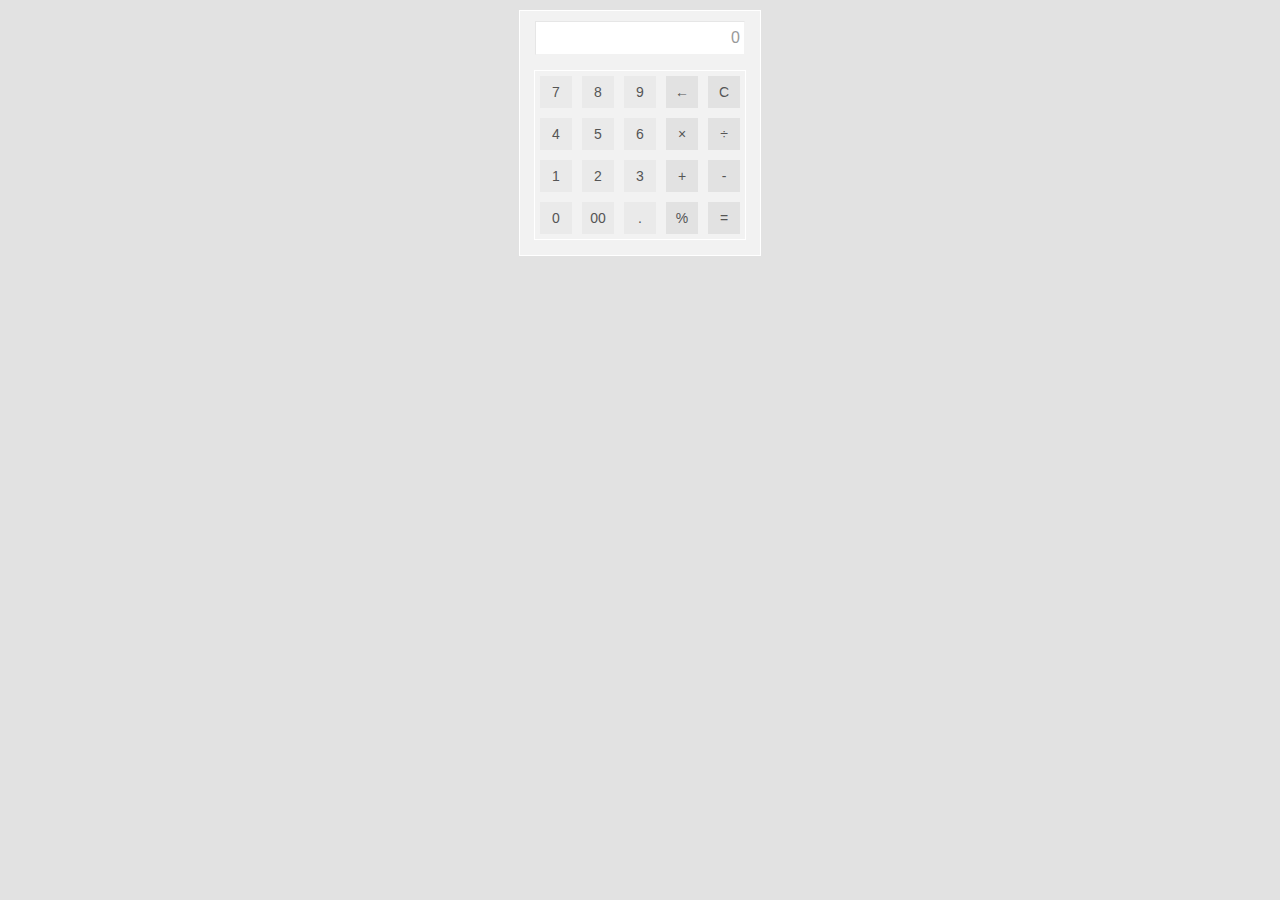
<file: calculator/qq.html>
<!DOCTYPE html PUBLIC "-//W3C//DTD XHTML 1.0 Transitional//EN" "http://www.w3.org/TR/xhtml1/DTD/xhtml1-transitional.dtd"> 
<html xmlns="http://www.w3.org/1999/xhtml"> 
<head> 
<meta http-equiv="Content-Type" content="text/html; charset=utf-8" /> 
<title>写给新手：js表单操作（四） 简单计算器（二）</title> 
<style type="text/css"> 
body { 
font-size:12px; 
font-family:Arial, Georgia, "Times New Roman", Times, serif; 
color:#555; 
text-align:center; 
background-color:#e2e2e2; 
} 
h6{ 
margin:0; 
font-size:12px; 
} 
#calculator { 
width:240px; 
height:auto; 
overflow:hidden; 
margin:10px auto; 
border:#fff 1px solid; 
padding-bottom:10px; 
background-color:#f2f2f2; 
} 
#calculator div { 
clear:both; 
} 
#calculator ul{ 
padding:0; 
margin:5px 14px; 
border:#fff 1px solid; 
height:auto; 
overflow:hidden 
} 
#calculator li{ 
list-style:none; 
float:left; 
width:32px; 
height:32px; 
margin:5px; 
display:inline; 
line-height:32px; 
font-size:14px; 
background-color:#eaeaea; 
} 
#calculator li.tool{ 
background-color:#e2e2e2; 
} 
#calculator li:hover{ 
background-color:#f9f9f9; 
cursor:pointer; 
} 
#calculator li:active{ 
background-color:#fc0; 
cursor:pointer; 
} 
#calculator li.tool:active{ 
background-color:#d8e8ff; 
cursor:pointer; 
} 
#calcu-head { 
text-align:left; 
padding:10px 15px 5px; 
} 
span.imyeah { 
float:right; 
color:#ccc; 
} 
span.imyeah a{ 
color:#ccc; 
} 
.screen{ 
width:200px; 
height:24px; 
line-height:24px; 
padding:4px; 
border:#e6e6e6 1px solid; 
border-bottom:#f2f2f2 1px solid; 
border-right:#f2f2f2 1px solid; 
margin:10px auto; 
direction:ltr; 
text-align:right; 
font-size:16px; 
color:#999; 
} 
#calcu-foot{ 
text-align:left; 
padding:10px 15px 5px; 
height:auto; 
overflow:hidden; 
} 
span#note{ 
float:left; 
width:210px; 
height:auto; 
overflow:hidden; 
color:red; 
} 
span.welcome{ 
clear:both; 
color:#999; 
} 
span.welcome a{ 
float:right; 
color:#999; 
} 
</style> 
<script language="javascript"> 
var num=0,sum=0,num2="0"; 
var operate=0; //判断输入状态的标志 
var calcul=0; //判断计算状态的标志 
var quit=0; //防止重复按键的标志 
function command(num){ 
var str=String(numScreen1.value); //获得当前显示数据 
str=(str!="0") ? ((operate==0) ? str : "") : ""; //如果当前值不是"0"，且状态为0，则返回当前值，否则返回空值; 
str=str + String(num); //给当前值追加字符 
numScreen1.value=str; //刷新显示 
operate=0; //重置输入状态 
quit=0; //重置防止重复按键的标志 
} 
// function dzero(){ 
// var str=String(numScreen1.value); 
// str=(str!="0") ? ((operate==0) ? str + "00" : "0") : "0"; //如果当前值不是"0"，且状态为0，则返回当str+"00"，否则返回"0"; 
// numScreen.value=str; 
// operate=0; 
// } 
function dot(){ 
var str=String(numScreen1.value); 
str=(str!="0") ? ((operate==0) ? str : "0") : "0"; //如果当前值不是"0"，且状态为0，则返回当前值，否则返回"0"; 
for(i=0; i<=str.length;i++){ //判断是否已经有一个点号 
if(str.substr(i,1)==".") return false; //如果有则不再插入 
} 
str=str + "."; 
numScreen1.value=str; 
operate=0; 
} 
function del(){ //退格 
var str=String(numScreen1.value); 
str=(str!="0") ? str : ""; 
str=str.substr(0,str.length-1); 
str=(str!="") ? str : "0"; 
numScreen1.value=str; 
} 
function clearscreen(){ //清除数据 
num=0; 
sum=0; 
num2="0"; 
numScreen1.value="0"; 
} 
function plus(){ //加法 
calculate(); //调用计算函数 
operate=1; //更改输入状态 
calcul=1; //更改计算状态为加 
} 
function minus(){ //减法 
calculate(); 
operate=1; 
calcul=2; 
} 
function times(){ //乘法 
calculate(); 
operate=1; 
calcul=3; 
} 
function divide(){ //除法 
calculate(); 
operate=1; 
calcul=4; 
} 
function persent(){ //求余 
calculate(); 
operate=1; 
calcul=5; 
} 
function equal(){ 
calculate(); //等于 
operate=1; 
num=0; 
sum=0; 
num2="0"; 
} 
// 
function calculate(){ 
num2=Number(numScreen1.value); 
if(num!=0 && quit!=1){ //判断前一个运算数是否为零以及防重复按键的状态 
switch(calcul){ //判断要输入状态 
case 1:sum=num+num2;break; //计算"+" 
case 2:sum=num-num2;break; //计算"-" 
case 3:sum=num*num2;break; 
case 4:if(num2!=0){sum=num/num2;}else{document.getElementById("note").innerHTML="被除数不能为零！";} break; 
case 5:sum=num%num2;break; 
} 
quit=1; //避免重复按键 
} 
else{ 
sum=num2; 
} 
num2=String(sum); 
numScreen1.value=num2; 
num=sum; //存储当前值 
} 

</script> 
</head> 
<body> 
<div id="calculator"> 
<form> 
<div id="calcu-screen"> 
<!--配置显示窗口，使用onfocus="this.blur();"避免键盘输入--> 
<input type="text" name="numScreen" id="numScreen1" class="screen" value="0" onfocus="this.blur();" /> 
</div> 
<div id="calcu-btn"> 
<ul> <!--配置按钮--> 
<li onclick="command(7)">7</li> 
<li onclick="command(8)">8</li> 
<li onclick="command(9)">9</li> 
<li class="tool" onclick="del()">←</li> 
<li class="tool" onclick="clearscreen()">C</li> 
<li onclick="command(4)">4</li> 
<li onclick="command(5)">5</li> 
<li onclick="command(6)">6</li> 
<li class="tool" onclick="times()">×</li> 
<li class="tool" onclick="divide()">÷</li> 
<li onclick="command(1)">1</li> 
<li onclick="command(2)">2</li> 
<li onclick="command(3)">3</li> 
<li class="tool" onclick="plus()">+</li> 
<li class="tool" onclick="minus()">-</li> 
<li onclick="command(0)">0</li> 
<li onclick="dzero()">00</li> 
<li onclick="dot()">.</li> 
<li class="tool" onclick="persent()">%</li> 
<li class="tool" onclick="equal()">=</li> 
</ul> 
</div> 
</form> 
</div> 
</body> 
</html>
</file>
<file: calculator/calculator.css>
.container{
	width: 300px;
	height: 350px;
	background-color: aquamarine;
	border-spacing: 0;
	border:none;
}
input{
	height: 70px;
    width: 100%;
    border: none;
    background-color: aliceblue;
    margin-bottom: 10px;
    font-size: 20px;
    text-align: right;


}
button{
	    width: 65px;
    height: 30px;
    margin-bottom: 10px;
        margin-left: 4px;
    background-color: azure;
    border: none;

}
.btn{
	width: 140px;
}
</file>
<file: hao123/hao123.css>
body {
        background-color: #fcfcfc;
        min-width: 1000px;
        margin: 0;
        padding: 0;
    }
    /*头部左边部分*/
    
    .head-con {
        width: 100%;
        height: 61px;
        border-bottom: 1px solid #ccc;
    }
    
    .hleft {
        width: 210px;
        height: 60px;
        display: inline-block;
        float: left;
    }
    
    .hleft img {
        position: relative;
        float: left;
    }
    
    a {
        text-decoration: none;
    }
    
    .homepage {
        margin-top: 13px;
        width: 25px;
        background-color: #07ac72;
        float: left;
        display: block;
        text-align: center;
        padding: 2px 5px;
    }
    
    .homepage span {
        color: #fff;
        line-height: 1.4;
        font-size: 12px;
    }
    /*end 头部左边部分*/
    /*头部中间部分*/
    /*天气预报*/
    
    .weather {
        float: left;
        color: #999;
        font-size: 12px;
    }
    
    .place {
        width: 56px;
        height: 60px;
        display: inline-block;
        position: relative;
        float: left;
    }
    
    .location {
        font-size: 12px;
        line-height: 62px;
        margin-left: 10px;
    }
    
    .drop-down {
        width: 12px;
        height: 9px;
        background: url(picture/icon4.png) no-repeat -65px -22px;
        display: inline-block;
        margin-left: -4px;
    }
    
    .weather1 {
        width: 125px;
        height: 60px;
        line-height: 60px;
    }
    
    .weather-cloud {
        width: 26px;
        height: 60px;
        background: url(picture/weather.png) no-repeat 0px 15px;
        display: inline-block;
        float: left;
    }
    
    .weather-text {
        display: inline-block;
        float: left;
        color: #999;
        margin-left: 5px;
    }
    /*end 天气预报*/
    /*日期星座*/
    
    .text {
        display: inline-block;
        margin-left: 20px;
    }
    
    .text-month {
        margin-right: 5px;
    }
    /*end 日期星座*/
    /*end 头部中间部分*/
    /*头部右边部分*/
    
    @media screen and (min-width: 1150px) {
        .email-con {
            margin-left: 160px;
        }
        .search-con {
            padding-left: 200px;
        }
        .hotnews {
            margin: -47px 0 50px 410px;
        }
        .menu-br {
            width: 1150px;
        }
        .menu-br li {
            width: 97px;
        }
        .menu-con1 {
            width: 81px;
        }
        .famoussite-con {
            width: 862px;
        }
        .site-list li {
            padding-left: 36px;
        }
        .widget-hlbar {
            padding-left: 100px;
        }
        .bottom-main {
            width: 862px;
        }
        .line-text1 a {
            padding-left: 35px;
        }
        .main-line1,
        .main-line2,
        .main-line3 {
            width: 829px;
            padding: 0 0 0 45px;
        }
        .line-text2 a {
            padding-left: 27px;
        }
        .line-text3 a {
            padding-left: 33px;
        }
        .hleft,
        .bodycon {
            margin-left: 100px;
        }
    }
    
    @media screen and (max-width: 1149px) {
        .email-con {
            margin-left: 60px;
            width: 136px;
        }
        .hotnews {
            margin: -47px 0 50px 216px;
        }
        .browser,
        .login-icon {
            display: none!important;
        }
        .menu-br {
            width: 990px;
        }
        .menu-br li {
            width: 82px;
        }
        .menu-life {
            display: none;
        }
        .famoussite-con {
            width: 698px;
        }
        .site-list li {
            padding-left: 9px;
        }
        .widget-hlbar {
            padding-left: 25px;
        }
        .bottom-main {
            width: 698px;
        }
        .line-text1 a {
            padding-left: 22px;
        }
        .main-line1,
        .main-line2,
        .main-line3 {
            width: 662px;
            padding: 0 0 0 35px;
        }
        .line-text2 a {
            padding-left: 14px;
        }
        .line-text3 a {
            padding-left: 20px;
        }
        .slidetoolbarContainr {
            display: none;
        }
        .hleft,
        .bodycon {
            margin-left: 0px;
        }
    }
    
    .email-con {
        display: inline-block;
        height: 60px;
        font-size: 12px;
        color: #999;
        position: absolute;
        float: right;
    }
    
    .login,
    .email,
    .peeling,
    .browser {
        display: inline-block;
        float: left;
        position: relative;
        height: 60px;
        line-height: 60px;
    }
    
    .login-icon,
    .email-icon,
    .peeling-icon,
    .browser-icon {
        display: inline-block;
        width: 20px;
        height: 60px;
        float: left;
        margin: 0px 2px 0 10px;
    }
    
    .peelinghover {
        display: inline-block;
        float: left;
        position: relative;
        height: 100px;
    }
    
    .chagecolor {
        width: 80px;
        height: 100px;
        border: 1px solid #d9d9d9;
        background-color: #fff;
        position: absolute;
        margin: 45px 0 0 -10px;
        z-index: 999;
        display: none;
    }
    
    .peelinghover:hover .chagecolor {
        display: block;
    }
    
    .chagecolor button {
        display: inline-block;
        text-align: center;
        height: 20px;
        line-height: 20px;
        cursor: pointer;
        width: 80px;
        border: none;
        margin: 2px 0;
    }
    
    .primal {
        font-weight: bolder;
        background-color: #f7f7f7;
    }
    
    .red {
        color: #fff;
        font-weight: bolder;
        background-color: #f00;
    }
    
    .blue {
        color: #fff;
        font-weight: bolder;
        background-color: #00f;
    }
    
    .yellow {
        color: #fff;
        font-weight: bolder;
        background-color: #ff0;
    }
    
    .pink {
        color: #fff;
        font-weight: block;
        background-color: #f0f;
    }
    
    .login-icon {
        background: url(picture/icon8.png) no-repeat -40px -110px;
    }
    
    .email-icon {
        background: url(picture/icon8.png) no-repeat -106px -109px;
    }
    
    .peeling-icon {
        background: url(picture/icon8.png) no-repeat -252px -109px;
    }
    
    .browser-icon {
        background: url(picture/icon8.png) no-repeat -173px -109px;
    }
    
    .news {
        display: inline-block;
        float: left;
        position: absolute;
        width: 219px;
        height: 60px;
        background: url(picture/news.png) no-repeat 0px 0px;
        margin: 0px 0 0 20px;
    }
    /*end 头部右边部分 */
    /*搜索框*/
    
    .search-con {
        width: 100%;
        height: 82px;
        margin-top: 42px;
        display: -webkit-box;
        -webkit-box-align: center;
        display: -moz-box;
        -moz-box-align: center;
    }
    
    .baidu-logo {
        background: url(picture/icon8.png) no-repeat -9px -212px;
        width: 120px;
        height: 40px;
        margin: 0px 30px 0 100px;
    }
    
    .input-shadow {
        width: 540px;
        height: 44px;
        background: url(picture/icon8.png) no-repeat -159px -207px;
        margin-left: 250px;
    }
    
    .search {
        width: 448px;
        height: 18px;
        padding: 10px 0;
        border: 0;
        margin: 4px 0 0 60px;
    }
    
    .button-style {
        width: 118px;
        height: 44px;
        background: url(picture/icon8.png) no-repeat -699px -207px;
        border: 0px;
    }
    
    form,
    .baidu-logo,
    .input,
    .input-shadow,
    .button {
        display: inline-block;
        position: absolute;
    }
    
    .button {
        margin-left: 790px;
    }
    
    .input-shadow span {
        color: #999;
        font-size: 12px;
    }
    
    .page {
        display: inline-block;
        position: absolute;
        line-height: 44px;
        margin-left: 10px;
    }
    
    .round {
        background: url(picture/icon9.png) no-repeat 0px 0px;
        display: inline-block;
        width: 18px;
        height: 18px;
        color: #fff!important;
        font-weight: bolder;
        text-align: center;
        padding-top: 2px;
    }
    /*end 搜索框*/
    /*热门消息*/
    
    .hotnews {
        width: 100%;
        height: 20px;
    }
    
    .boxhot {
        width: 610px;
        list-style: none;
        display: inline-block;
    }
    
    .boxhot li {
        display: inline-block;
    }
    
    .hotsearch-link {
        background: url(picture/icon8.png) no-repeat -159px -260px;
        display: inline-block;
        height: 15px;
        width: 15px;
    }
    
    .hottext {
        font-size: 12px;
        margin-right: 13px;
        line-height: 20px;
    }
    
    .hottext a {
        color: #666;
    }
    
    .hottext a:hover {
        color: #f50;
        text-decoration: underline;
    }
    
    .hottext1 {
        color: #f00!important;
    }
    
    .hottext-more {
        font-size: 12px;
        display: inline-block;
        float: left;
        margin: -33px 0 0 665px;
    }
    
    .hottext-more:hover {
        text-decoration: underline;
    }
    /*end 热门消息*/
    /*导航栏*/
    
    .menus {
        height: 38px;
        margin-bottom: 10px;
    }
    
    .menu-br {
        list-style: none;
        display: inline-block;
        border-top: 2px solid;
        border-bottom: 1px solid #eaeaea;
        background-color: #fff;
        margin: 0;
        padding: 0;
    }
    
    .menu-br li {
        font-size: 16px;
        color: #000;
        height: 38px;
        text-align: center;
        line-height: 38px;
        display: inline-block;
        position: relative;
        background-color: #fff;
    }
    
    .menu-con1 {
        color: #fff;
    }
    
    .lines {
        width: 1px;
        height: 40px;
        position: absolute;
        background: url(picture/lines.png) no-repeat 0px 0px;
        margin-top: 9px;
        margin-left: 13px;
    }
    
    .menu-text {
        font-size: 16px;
        color: #fff;
        font-weight: bolder;
    }
    
    .menu-text1 {
        color: #000;
        background-color: #fff;
    }
    /*end 导航栏*/
    /*右边新闻部分*/
    
    .right-new {
        width: 278px;
        margin-right: 10px;
        display: inline-block;
        float: left;
    }
    
    .right-new img {
        width: 278px;
        height: 70px;
        margin-bottom: 10px;
    }
    
    .startbar {
        margin: 0;
        padding: 0;
    }
    
    .startbar-con {
        padding: 9px 0 0 18px;
        display: inline-block;
    }
    
    .right-starbar {
        width: 278px;
        border: 1px solid #cecece;
        background-color: #fff;
    }
    
    .right-starbar li {
        list-style: none;
        width: 128px;
    }
    
    .startbar-list {
        display: inline-block;
        float: left;
        margin-bottom: 6px;
    }
    
    .startbar-list i {
        background: url(picture/icon3.png) no-repeat;
        width: 20px;
        height: 18px;
        display: inline-block;
        float: left;
        margin-right: 5px;
    }
    
    .right-starbar a {
        color: #333;
        font-size: 14px;
    }
    
    .right-starbar a:hover {
        color: #f50;
        text-decoration: underline;
    }
    
    .split {
        margin: 0 -5px;
        color: #999;
    }
    /*电视剧*/
    
    .list-tv .tv-icon {
        background-position: -17px -79px;
    }
    
    .list-tv,
    .list-movie,
    .list-cartoon,
    .list-topnews,
    .list-tourism,
    .list-lottery,
    .list-funny， .list-phone,
    .list-education {
        display: inline-block;
    }
    /*游戏*/
    
    .list-game .game-icon {
        background-position: -17px -300px;
    }
    /*电影*/
    
    .list-movie .movie-icon {
        background-position: -17px -200px;
    }
    /*动画*/
    
    .list-cartoon .cartoon-icon {
        background-position: -17px -380px;
    }
    /*头条*/
    
    .list-topnews .topnews-icon {
        background-position: -17px -100px;
    }
    /*旅游*/
    
    .list-tourism .tourism-icon {
        background-position: -17px -261px;
    }
    /*彩票*/
    
    .list-lottery .lottery-icon {
        background-position: -17px -20px;
    }
    /*搞笑*/
    
    .list-funny .funny-icon {
        background-position: -17px -120px;
    }
    /*特价*/
    
    .list-phone .phone-icon {
        background-position: -17px -281px;
    }
    /*教育*/
    
    .list-education .education-icon {
        background-position: -17px -361px;
    }
    /*新闻底部*/
    
    .startools-con {
        border-top: 1px solid #ebebeb;
        line-height: 35px;
        height: 35px;
        position: relative;
    }
    
    .icon-life {
        display: inline-block;
        float: left;
        background: url(picture/icon3.png) no-repeat -17px -220px;
        height: 20px;
        width: 20px;
        margin-left: 18px;
        margin-top: 8px;
    }
    
    .startools-con a {
        width: 44px;
        text-align: left;
        font-size: 12px;
        color: #666;
        height: 14px;
        margin-left: 10px;
    }
    
    .startools-con a:hover {
        color: #f50;
        text-decoration: underline;
    }
    
    .drop-down1 {
        float: right;
        display: inline-block;
        height: 20px;
        width: 20px;
        background: url(picture/icon4.png) no-repeat -60px -17px;
        margin-right: 10px;
        margin-top: 8px;
    }
    
    .toptab {
        background-color: #f7f7f7;
        height: 34px;
        line-height: 34px;
    }
    
    .toptab a {
        width: 51px;
        height: 34px;
        color: #616161;
        font-size: 14px;
        display: inline-block;
        text-align: center;
    }
    
    .toptab a:hover {
        color: #118850;
        text-decoration: none;
    }
    
    .toptab-split {
        border-width: 0 0 0 1px;
        border: 1px solid #eaeaea;
        margin-left: -9px;
    }
    
    .minus-icon {
        background: url(picture/icon4.png) no-repeat -27px -5px;
        width: 14px;
        height: 14px;
        display: inline-block;
        float: right;
        margin: -25px 11px 0 0;
    }
    
    .rightnewsphoto {
        width: 278px;
        height: 110px;
        background: url(picture/news3.jpg) no-repeat;
        text-align: center;
        color: #fff;
        font-weight: bolder;
        font-size: 14px;
        margin-bottom: 10px;
    }
    
    .rightnewsphoto span {
        position: absolute;
        margin: 85px 0 0 -95px;
    }
    
    .newslist p {
        padding: 0 15px;
    }
    
    .rank {
        background: #cecece;
        width: 4px;
        height: 4px;
        margin-top: 12px;
        display: inline-block;
    }
    /*end 右边新闻部分*/
    /*右边网站概总*/
    
    .famoussite-con {
        border: 1px solid #adb;
        float: left;
        background-color: #fff;
        position: absolute;
        margin-left: 290px;
    }
    
    .famoussite {
        height: 106px;
        padding-bottom: 5px;
    }
    
    .site-list {
        margin: 0;
        padding: 11px 0 0 13px;
    }
    
    .site-list a {
        color: #000;
        font-size: 14px;
        height: 20px;
        line-height: 20px;
    }
    
    .site-list a:hover {
        text-decoration: underline;
        color: #F50;
    }
    
    .site-list li {
        width: 103px;
        padding-top: 6px;
        padding-bottom: 4px;
        display: inline-block;
        position: relative;
        float: left;
    }
    
    .site-baidu,
    .site-sina,
    .site-sohu,
    .site-qq,
    .site-163,
    .site-youku,
    .site-ifeng,
    .site-taobao,
    .site-4399,
    .site-carhome,
    .site-lottery {
        width: 53px;
        display: inline-block;
        text-align: right;
        background: url(picture/icon1.png) no-repeat;
    }
    /*网站列表第一行*/
    
    .site-baidu {
        background-position: 0 -198px;
    }
    
    .site-sina {
        background-position: 0 -278px;
    }
    
    .site-sohu {
        background-position: 0 -318px;
    }
    
    .site-qq {
        background-position: 0 -38px;
        width: 60px;
    }
    
    .site-163 {
        background-position: 0 -157px;
        width: 60px;
    }
    
    .site-youku {
        background-position: 0 -398px;
        width: 64px;
    }
    /*网站列表第二行*/
    
    .site-cat {
        width: 63px;
        display: inline-block;
        text-align: right;
        background: url(picture/taobao.gif) no-repeat -4px -4px;
    }
    
    .site-ifeng {
        background-position: 0 -238px;
        width: 75px;
    }
    
    .site-taobao {
        background-position: 0 -358px;
        width: 75px;
    }
    
    .site-freegame {
        width: 75px;
        display: inline-block;
        text-align: right;
        background: url(picture/icon2.png) no-repeat 0px 3px;
    }
    
    .site-4399 {
        background-position: 0 0;
        width: 75px;
    }
    
    .site-people {
        width: 60px;
        display: inline-block;
        text-align: right;
        background: url(picture/people.png) no-repeat 0px 3px;
    }
    /*网站列表第三行*/
    
    .site-jd {
        width: 76px;
        display: inline-block;
        text-align: right;
        background: url(picture/icon5.png) no-repeat 0px 3px;
    }
    
    .site-cheap {
        width: 76px;
        display: inline-block;
        text-align: right;
        background: url(picture/icon7.png) no-repeat 0px 3px;
    }
    
    .site-bargainprice {
        width: 76px;
        display: inline-block;
        text-align: right;
        background: url(picture/icon6.png) no-repeat 0px 3px;
    }
    
    .bargainprice {
        background: url(picture/bubble.png) no-repeat 0px 0px;
        position: absolute;
        color: #ff3c00;
        width: 34px;
        height: 30px;
        font-size: 12px;
        line-height: 13px;
        margin-top: -6px;
        padding-top: 2px;
        padding-left: 6px;
    }
    
    .site-hao123 {
        width: 90px;
        display: inline-block;
        text-align: right;
        background: url(picture/icon.png) no-repeat 0px 3px;
    }
    
    .site-carhome {
        background-position: 0 -518px;
        width: 75px;
    }
    
    .site-lottery {
        background-position: 0 -558px;
        width: 80px;
    }
    
    .site-manage {
        width: 38px;
        height: 38px;
        position: absolute;
        display: inline-block;
        background: url(picture/icon8.png) no-repeat -316px -128px;
        margin: -11px 0px 0 -19px;
    }
    /*分隔线*/
    
    .famoussite-line {
        width: 638px;
        margin: 0 14px 0 14px;
        border-bottom: 1px solid #f0f0f0;
    }
    
    .famoussite-bottom {
        height: 165px;
        list-style: none;
    }
    
    .open-up {
        background: url(picture/icon10.png) no-repeat -585px -678px;
        display: inline-block;
        width: 22px;
        height: 16px;
        margin: -22px 0 21px 62px;
    }
    
    .site-item .site-text {
        color: #f50;
    }
    
    .site-inner {
        width: 78px;
        height: 144px;
        padding: 1px 0px;
        border: 1px solid #d9d9d9;
        background: #f7f7f7;
        text-align: center;
        margin-left: -11px;
        line-height: 26px;
        margin-top: -17px;
    }
    
    .site-inner a,
    .site-inner1 a {
        display: inline-block;
        line-height: 26px;
    }
    
    .open-up:hover {
        background: url(picture/icon10.png) no-repeat -585px -747px;
    }
    
    .site-bank {
        position: absolute;
        z-index: 9999;
    }
    
    .menu {
        display: inline-block;
        display: none;
    }
    
    .site-bank:hover .menu {
        display: block;
    }
    
    .site-inner1 {
        width: 78px;
        height: 60px;
        padding: 1px 0px;
        border: 1px solid #d9d9d9;
        background: #f7f7f7;
        text-align: center;
        margin-left: -11px;
        line-height: 26px;
        margin-top: -17px;
    }
    
    .widget-hlbar {
        height: 32px;
        display: inline-block;
        font-size: 12px;
        text-align: center;
        line-height: 32px;
        margin-top: 285px;
    }
    
    .widget-hlbar a {
        padding-right: 25px;
        display: inline-block;
        color: #3b5998;
    }
    
    .widget-hlbar a:hover {
        text-decoration: underline;
    }
    /*猜你喜欢*/
    
    .bottom-main {
        float: left;
        padding: 9px 0;
        margin: 0;
        border: 1px solid #cecece;
        background-color: #fff;
        position: absolute;
        margin-left: 290px;
    }
    
    .youlike {
        width: 20px;
        height: 60px;
        background: url(picture/icon4.png) no-repeat 0 0;
        left: 0;
        position: absolute;
        z-index: 10;
        margin-top: 20px;
        display: inline-block;
    }
    
    .changeall {
        width: 21px;
        height: 61px;
        display: inline-block;
        background: url(picture/icon4.png) no-repeat 0 -145px;
        position: relative;
        z-index: 10;
        margin-right: -1px;
        float: right;
        margin-top: 20px;
    }
    
    .main-line1,
    .main-line2,
    .main-line3 {
        height: 32px;
        line-height: 32px;
    }
    
    .main-line1:hover {
        background-color: #eff0f0;
    }
    
    .main-line2:hover {
        background-color: #eff0f0;
    }
    
    .main-line3:hover {
        background-color: #eff0f0;
    }
    
    .line1-icon {
        width: 8px;
        height: 8px;
        display: inline-block;
        background: url(picture/icon4.png) no-repeat 0 -100px;
        position: absolute;
        margin: 0px 0 0 28px;
    }
    
    .line-text {
        font-size: 14px;
    }
    
    .line-text0 {
        width: 35px;
        display: inline-block;
    }
    
    .line-text1,
    .line-text2,
    .line-text3 {
        display: inline-block;
        height: 32px;
        font-size: 14px;
    }
    
    .line-text1 a {
        color: #333;
    }
    
    .line-text1 a:hover {
        color: #f50;
        text-decoration: underline;
    }
    
    .line-change {
        font-size: 12px;
    }
    
    .line-text2 a {
        color: #333;
    }
    
    .line-text2 a:hover {
        color: #f50;
        text-decoration: underline;
    }
    
    .line-text3 a {
        color: #333;
    }
    
    .line-text3 a:hover {
        color: #f50;
        text-decoration: underline;
    }
    /*end 右边网站概总*/
    /*右边栏*/
    /*end 右边栏*/
    
    .slidetoolbarContainr {
        width: 50px;
        height: 100%;
        background-color: #e6e6e6;
        position: absolute;
        float: left;
        top: 0;
    }
    
    .slidetoolbar {
        padding-top: 63px;
        font-size: 12px;
        text-align: center;
    }
    
    .slidetoolbar-con1 {
        margin-bottom: 25px;
    }
    
    .sppitemwrap {
        position: relative;
        height: 70px;
        margin-bottom: 10px;
    }
    
    .sppitemwrap-icon1 {
        background: url(picture/icon11.png) no-repeat 8px 6px;
        width: 50px;
        height: 42px;
        display: inline-block;
    }
    
    .sppitemwrap-icon2 {
        background: url(picture/icon12.jpg) no-repeat 8px 6px;
        width: 50px;
        height: 42px;
        display: inline-block;
    }
    
    .sppitemwrap-icon3 {
        background: url(picture/icon14.png) no-repeat 8px 6px;
        width: 50px;
        height: 42px;
        display: inline-block;
    }
    
    .sppitemwrap-icon4 {
        background: url(picture/icon13.png) no-repeat 8px 6px;
        width: 50px;
        height: 42px;
        display: inline-block;
    }
    
    .sppitemwrap-icon5 {
        background: url(picture/icon15.png) no-repeat 8px 6px;
        width: 50px;
        height: 42px;
        display: inline-block;
    }
    
    .sppitemwrap-icon6 {
        background: url(picture/icon16.png) no-repeat -49px -73px;
        width: 50px;
        height: 50px;
        display: inline-block;
        margin-top: 10px;
    }
    
    .sppitemwrap-text1 {
        color: #999;
    }
</file>
<file: hao123/css/color1.css>
.homepage {
    background-color: #07ac72;
}

.menu-con1 {
    background-color: #099e6a!important;
}

.menu-br {
    border-top-color: #099e6a;
}

.hottext-more {
    color: #34a637;
}

.site-item .site-text1,
.line-text {
    color: #118850;
}
</file>
